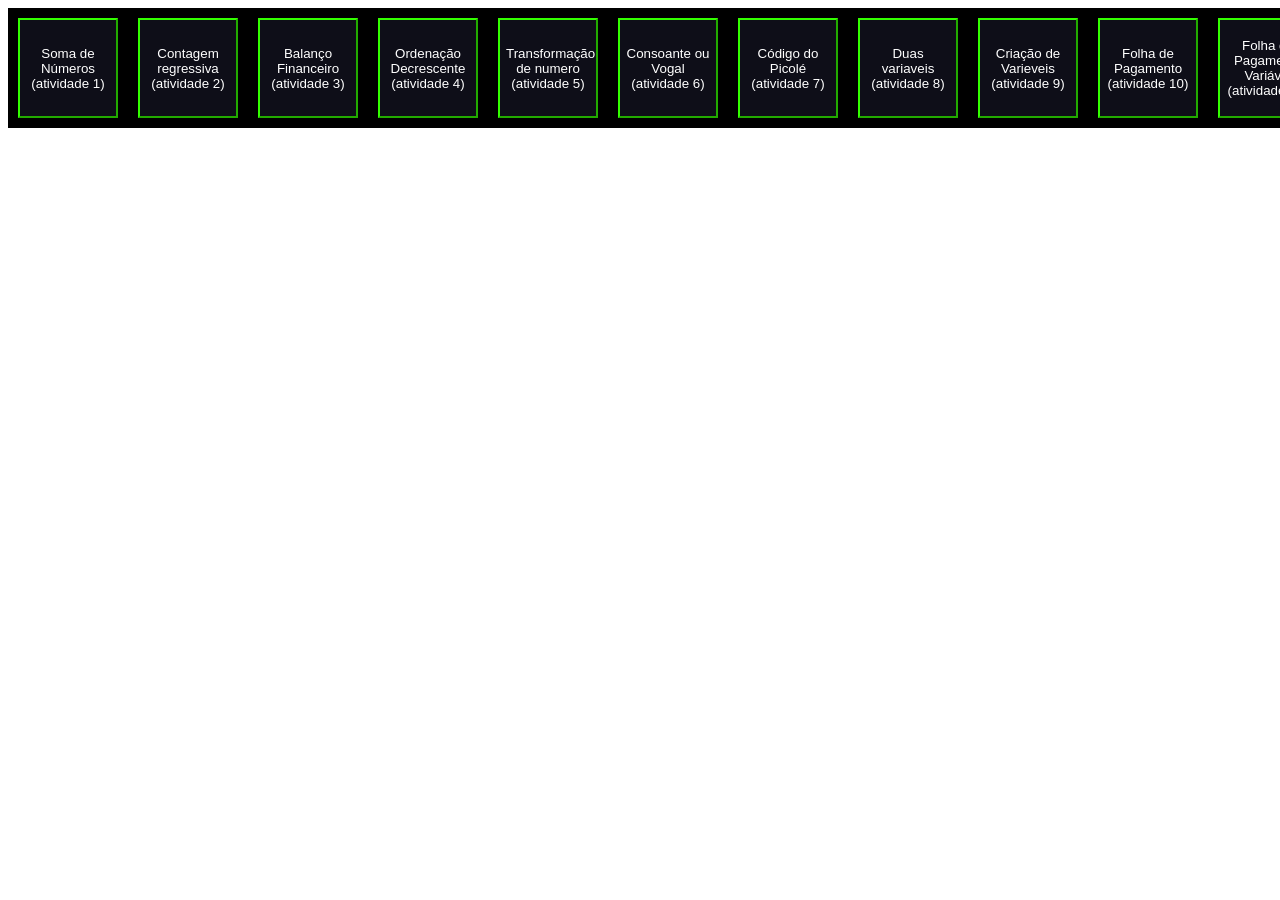
<file: index.html>
<html lang="en">
<head>
    <meta charset="UTF-8">
    <meta name="viewport" content="width=device-width, initial-scale=1.0">
    <title>Atividademegadificil01</title>
    <link rel="stylesheet" href="style.css">
</head>
<body>
    <div class="bloco">
    <script src="javas/at01.js"></script>
    <script src="javas/at02.js"></script>
    <script src="javas/at03.js"></script>
    <script src="javas/at04.js"></script>
    <script src="javas/at05.js"></script>
    <script src="javas/at06.js"></script>
    <script src="javas/at07.js"></script>
    <script src="javas/at08.js"></script>
    <script src="javas/at09.js"></script>
    <script src="javas/at10.js"></script>
    <script src="javas/at11.js" ></script>

    <button onclick="somarNumeros()">Soma de Números (atividade 1)</button>
    <button onclick="ContagemNasa()">Contagem regressiva (atividade 2)</button>
    <button onclick="BalancoFinanceiro()">Balanço Financeiro (atividade 3)</button>
    <button onclick="decrescente()">Ordenação Decrescente (atividade 4)</button>
    <button onclick="par_impar()">Transformação de numero (atividade 5)</button>
    <button onclick="consoante_vogal()">Consoante ou Vogal (atividade 6)</button>
    <button onclick="picole()">Código do Picolé (atividade 7)</button>
    <button onclick="variaveis()"> Duas variaveis (atividade 8)</button>
    <button onclick="criacao_variavel()">Criação de Varieveis (atividade 9)</button>
    <button onclick="folha_pagamento()">Folha de Pagamento (atividade 10)</button>
    <button onclick="folha_pagamento_variavel()">Folha de Pagamento Variável (atividade 11)</button>

</div>
</body>
</html>
</file>
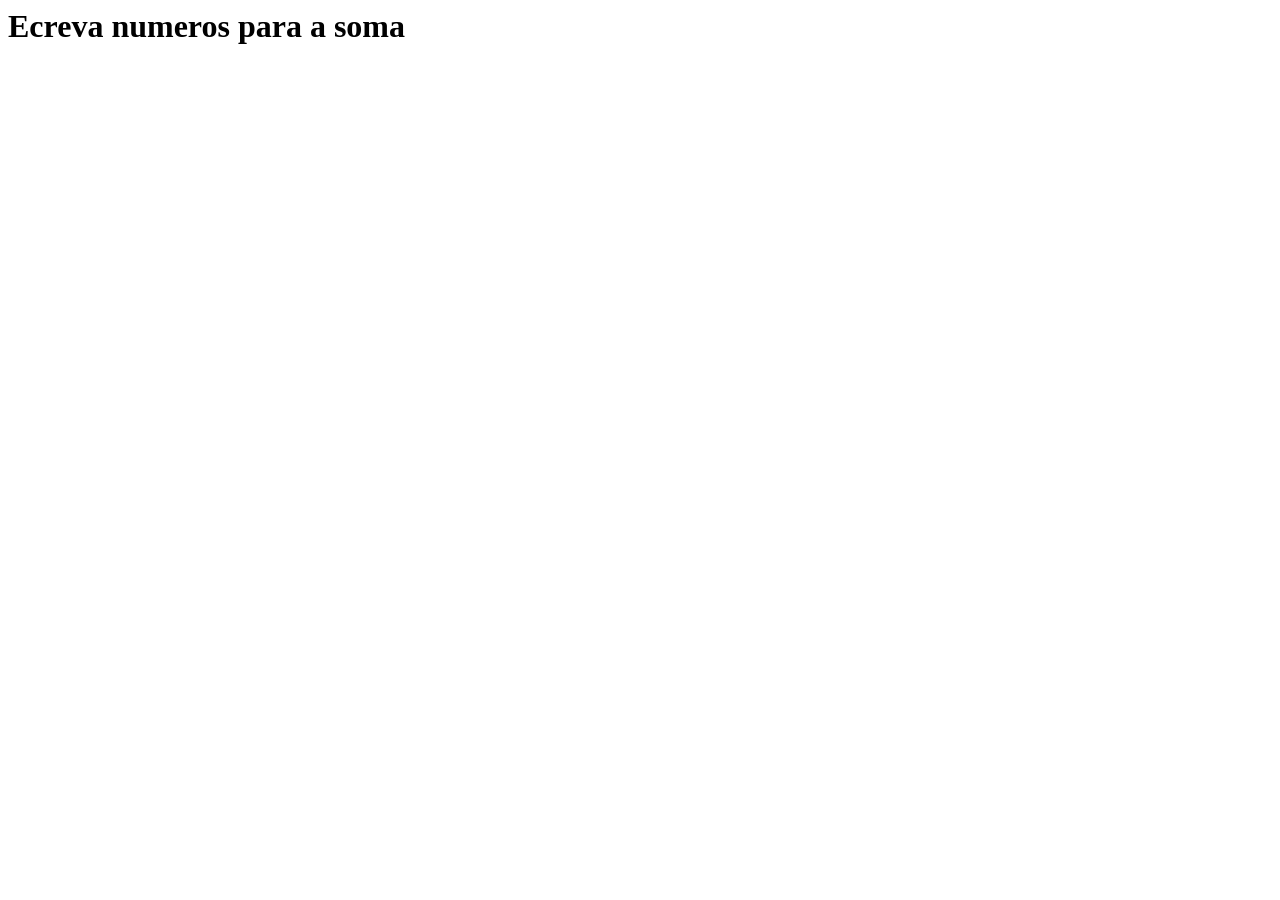
<file: inde.html>
<html lang="en">
<head>
    <meta charset="UTF-8">
    <meta name="viewport" content="width=device-width, initial-scale=1.0">
    <title>Atividademegadificil01</title>
    <link rel="stylesheet" href="style.css">
</head>
<body>
    <script src="javas/at01.js"></script>

    <h1>Ecreva numeros para a soma</h1>
</body>
</html>
</file>
<file: style.css>
button{
    background-color: rgb(14, 14, 24);
    width: 100px;
    height: 100px;
    color: white;
    margin: 10px;
    border-color: rgb(51, 255, 0);
    justify-content: center;
    align-items: center;
}

.bloco{
    display: inline-flex;
    background-color: black;
}
</file>
